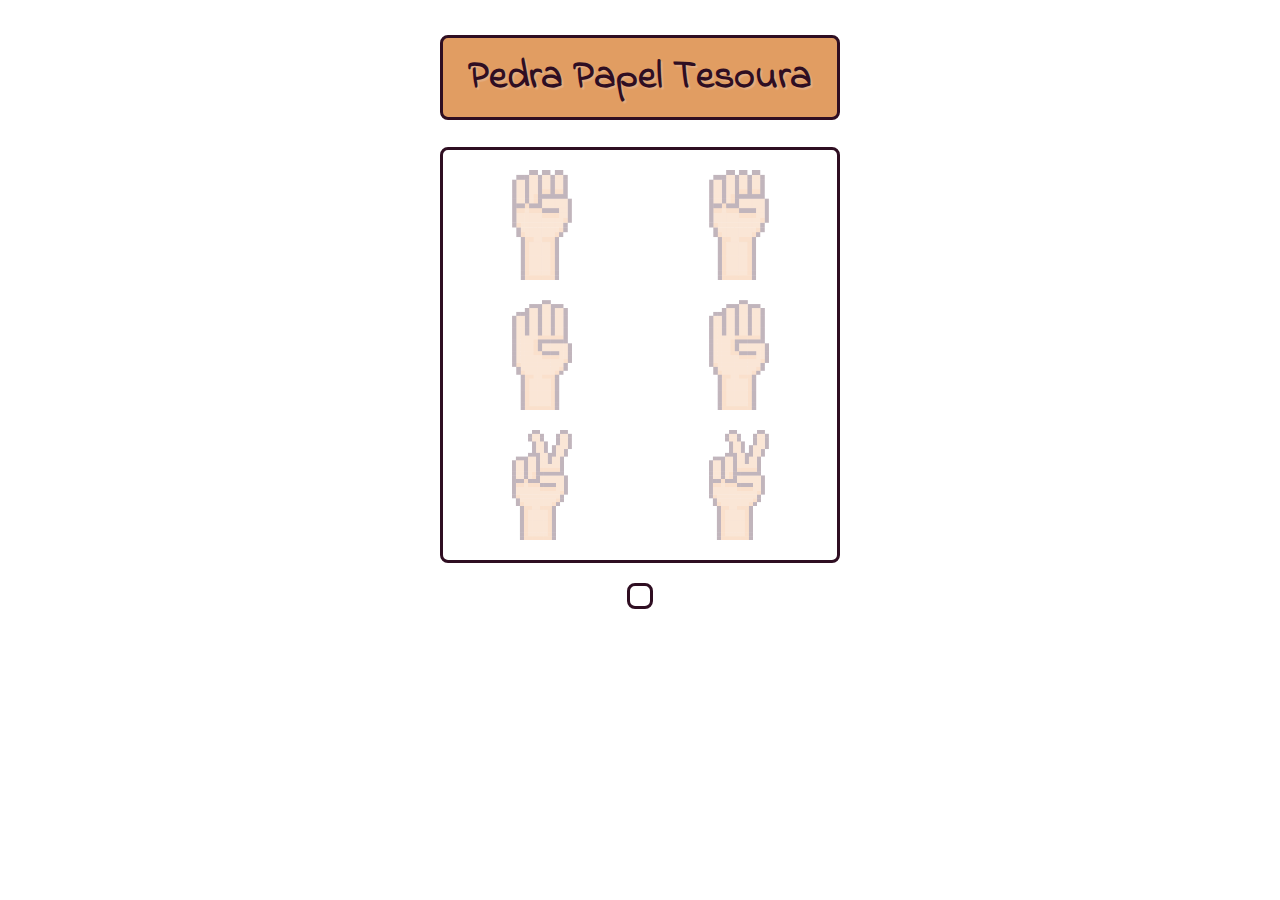
<file: index.html>
<!DOCTYPE html>
<html lang="en">
<head>
    <meta charset="UTF-8">
    <meta name="viewport" content="width=device-width, initial-scale=1.0">
    <link rel="stylesheet" href="style.css">
    <title>Jokenpô</title>
</head>
<body>
    <h1 clear="limpar" onclick="limpar()"> Pedra Papel Tesoura</h1>
    <div class="container">
        <section class="jogador">
            <img src="./image/pedra.png" opt="pedra">
            <img src="./image/papel.png" opt="papel">
            <img src="./image/tesoura.png" opt="tesoura">
        </section>
        <section class="oponente">
            <img src="./image/pedra.png" opt="pedra">
            <img src="./image/papel.png" opt="papel">
            <img src="./image/tesoura.png" opt="tesoura">
        </section>
    </div>
    <h2 class="resultado"></h2>
    <script src="script.js"></script>
</body>

</html>
</file>
<file: style.css>
@import url('https://fonts.googleapis.com/css2?family=Indie+Flower&display=swap');
*{
    box-sizing: border-box;
}
body{
    font-family: 'Indie Flower', cursive;
    display: flex;
    align-items: center;
    flex-direction: column;
    
}
h1{
    border: 3px solid rgb(47, 14, 34);
    border-radius: 8px;
    text-align: center;
    max-width: 400px;
    width: 90%;
    background-color: rgb(225, 157, 98);
    color: rgb(47, 14, 34);
    font-size: 40px;
    text-shadow: 2px 2px 1px  rgb(228, 173, 129);
    padding: 10px;
    cursor: pointer;
}
h1:active{
    transform: scale(0.99);
}
.container{
    display: flex;
    justify-content: space-around;
    max-width: 400px;
    width: 90%;
    border: 3px solid rgb(47, 14, 34);
    border-radius: 8px
}
section img{
    display: flex;
    flex-direction: column;
    width: 80px;
    height: 130px;
    opacity: 0.3;
    padding: 10px 10px;
    transition: 0.3s;
}
section{
    padding: 10px;
}
.resultado{
    border: 3px solid rgb(47, 14, 34);
    border-radius: 8px;
    padding: 10px;
    text-transform: uppercase;
}
</file>
